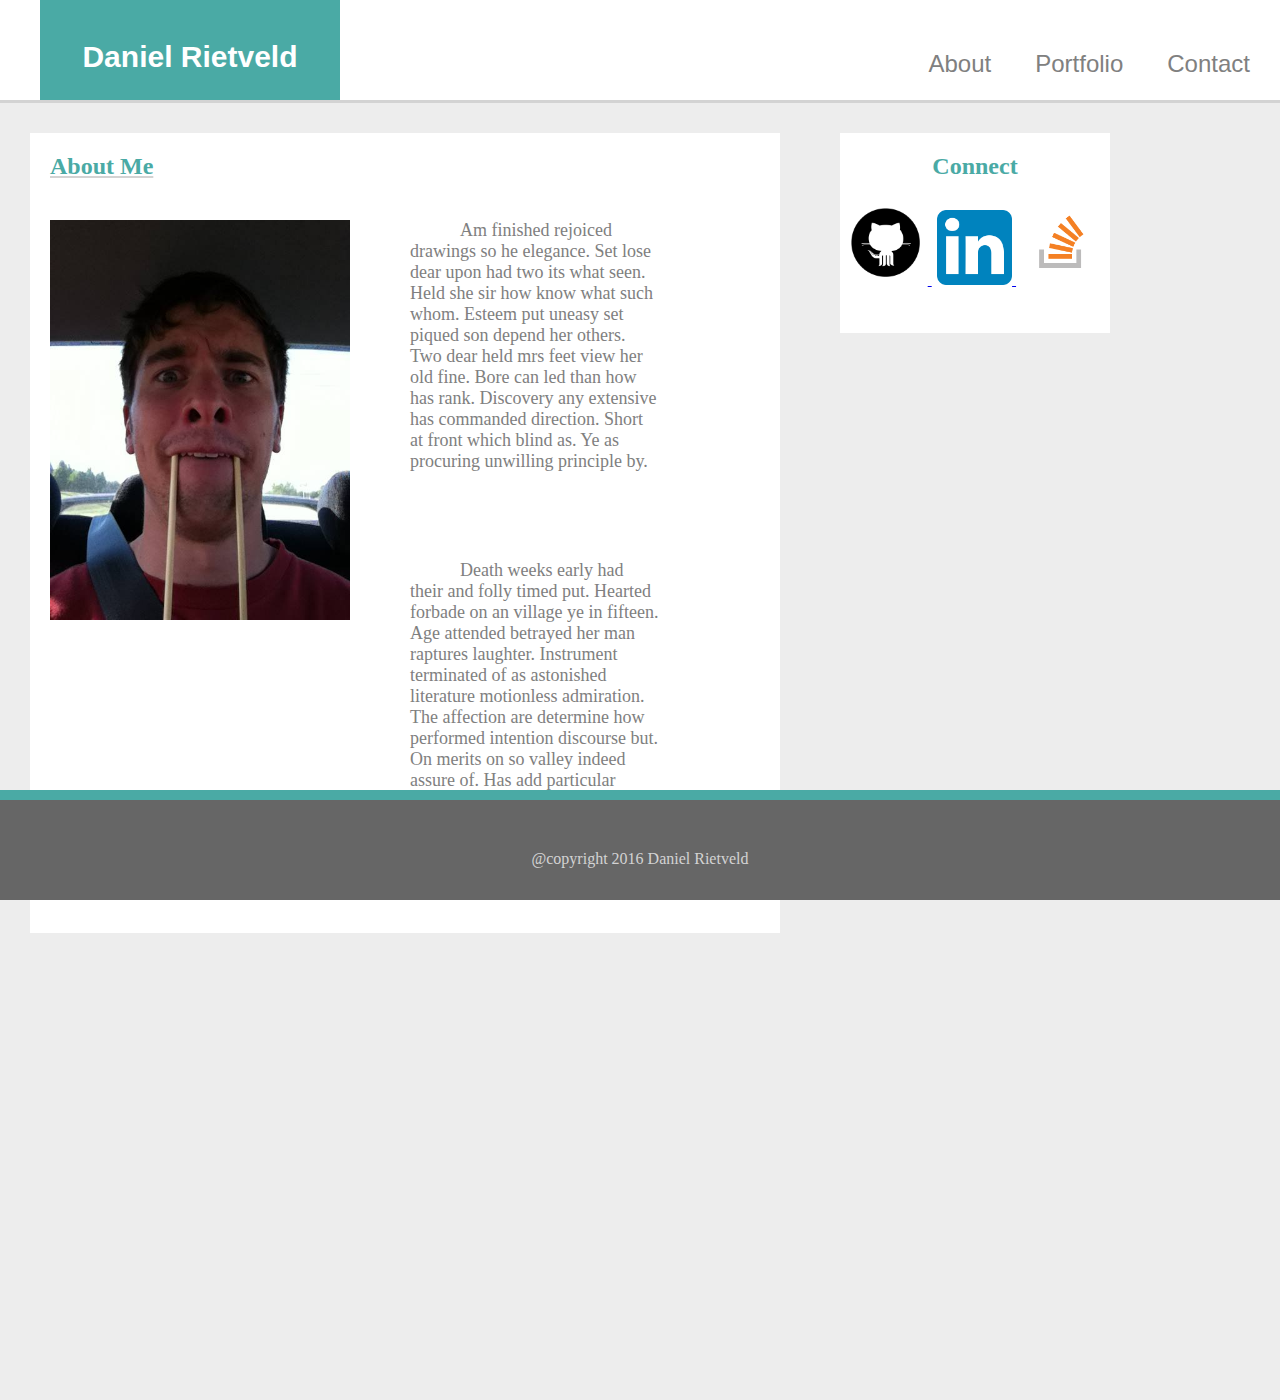
<file: index.html>
<!DOCTYPE html>
<html lang="en-us">
<head>
	<meta charset="utf-8">
	<link rel="stylesheet" type="text/css" href="css/style.css">
	
	<title>Personal Portfolio</title>

	<meta name="viewport" content="width=device-width, initial-scale=1.0">
</head>
 	
<body>

	 <div class="nameContainer">
 	<h1>Daniel Rietveld</h1>
 	</div>

 <header>
 	<nav>
		<ul>
 			<li><a href="index.html">About</a></li>
			<li><a href="portfolio.html">Portfolio</a></li>
			<li><a href="contact.html">Contact</a></li> 		
 		</ul>
	</nav>
</header>	
	<div class="content">
		<h2>About Me</h2>
		<div class="info">
			<img src="images/Me.jpg" height="400px" width="300px">
				<p>Am finished rejoiced drawings so he elegance. Set lose dear upon had two its what seen. Held she sir how know what such whom. Esteem put uneasy set piqued son depend her others. Two dear held mrs feet view her old fine. Bore can led than how has rank. Discovery any extensive has commanded direction. Short at front which blind as. Ye as procuring unwilling principle by.</p>

				<p>Death weeks early had their and folly timed put. Hearted forbade on an village ye in fifteen. Age attended betrayed her man raptures laughter. Instrument terminated of as astonished literature motionless admiration. The affection are determine how performed intention discourse but. On merits on so valley indeed assure of. Has add particular boisterous uncommonly are. Early wrong as so manor match. Him necessary shameless discovery consulted one but.</p>
			
			</div>
	</div>
		<div class="connect">
			<h2>Connect</h2>
				<div class="images" id="img">
				<a href="https://github.com/">
					<img src="images/github.png" height="85px" width="85px">
				</a>
				<a href="https://www.linkedin.com/in/daniel-rietveld-03a6b8b2/">
					<img src="images/linkedin.png" height="75px" width="75px">
				</a>
				<a href="https://stackexchange.com/users/10752461/daniel-r">
					<img src="images/stack.png" height="85px" width="85px">
				</a>
				</div>
		</div>
</body>

	<div class="copyright">
		<p>@copyright 2016 Daniel Rietveld</p>
	</div>
</html>
</file>
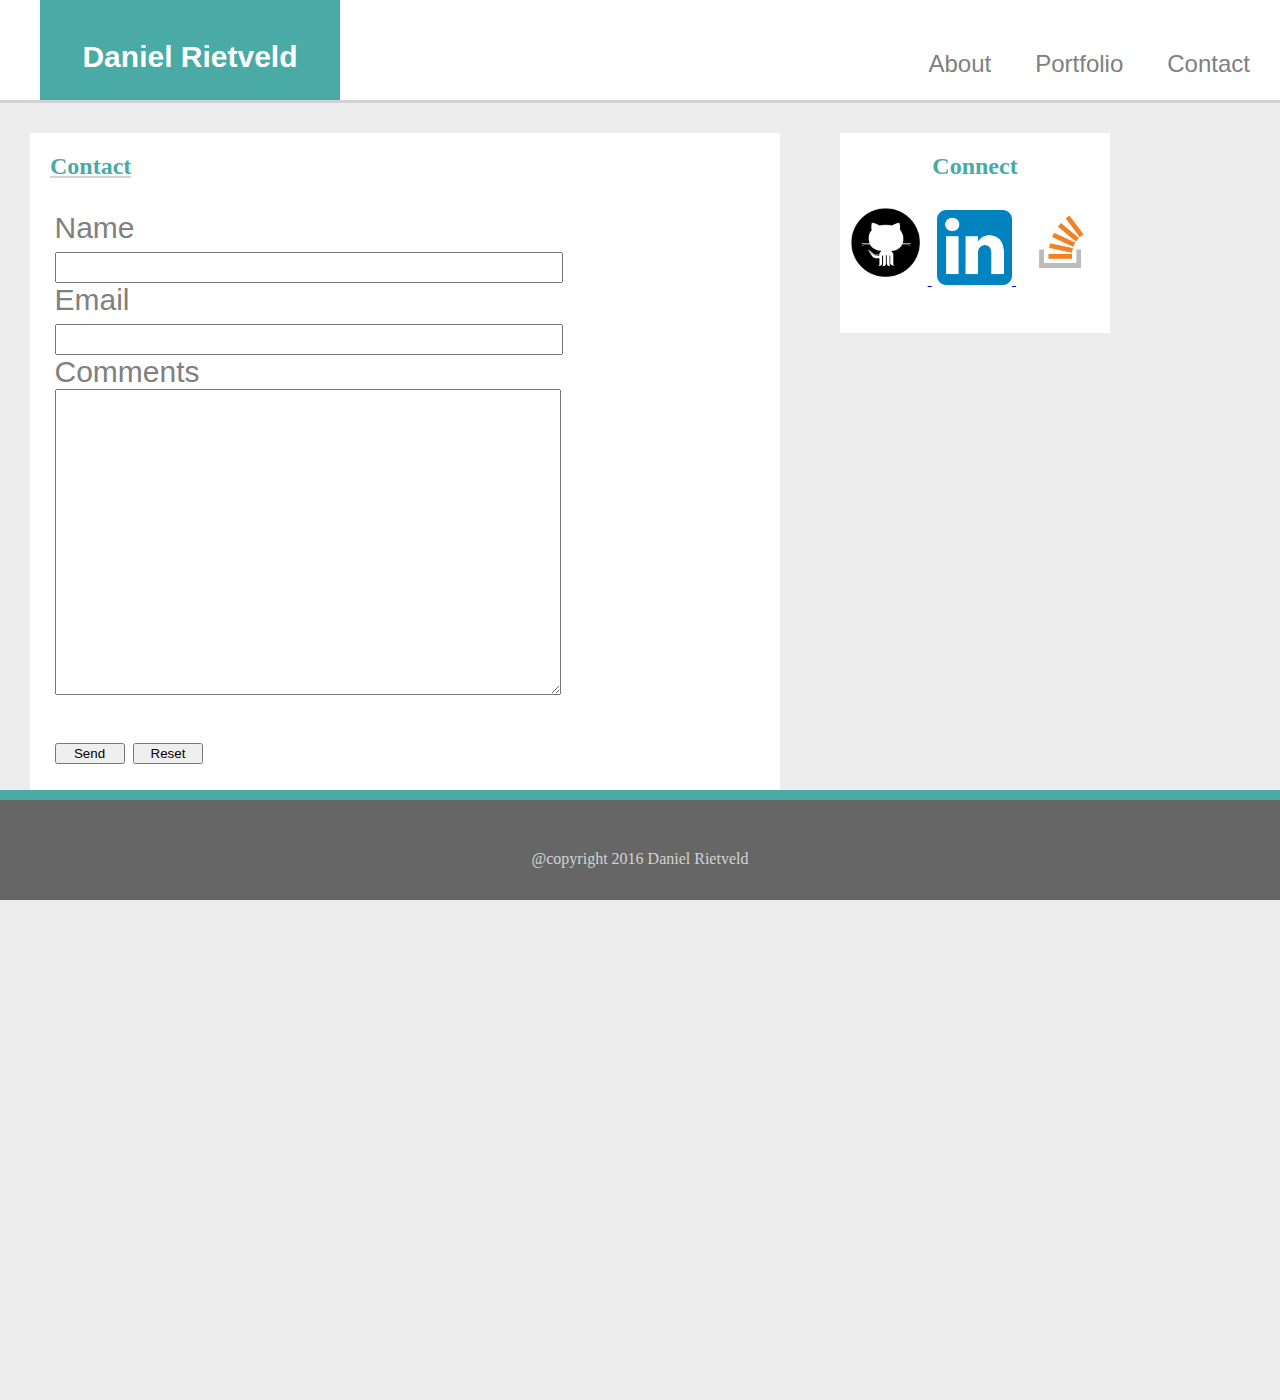
<file: contact.html>
<!DOCTYPE html>
<html lang="en-us">
<head>
	<meta charset="utf-8">
	
	<link rel="stylesheet" type="text/css" href="css/style.css">
	
	<title>Personal Portfolio</title>

	<meta name="viewport" content="width=device-width, initial-scale=1.0">
</head>
 	
<body>

	 <div class="nameContainer">
 	<h1>Daniel Rietveld</h1>
 	</div>

 <header>
 	<nav>
		<ul>
 			<li><a href="index.html">About</a></li>
			<li><a href="portfolio.html">Portfolio</a></li>
			<li><a href="#">Contact</a></li> 		
 		</ul>
	</nav>
</header>	
	<div class="content3">
		<h2>Contact</h2>
	<div class="contactform">
	<fieldset>
		<label class="labelone" for="name">Name</label>
			<input type="text" name="name">
		<label for="email">Email</label>
			<input type="email" name="email">
		<label for="comments">Comments</label>
			<textarea name="comments"></textarea>
	</fieldset>
	<fieldset>
		<button class="btn" type="submit" value="send"/>Send</button>
		<button class="btn" type="reset" value="reset">Reset</button>

	</fieldset>
	


	</div>		
			
				
	</div>
		<div class="connect">
			<h2>Connect</h2>
			<div class="images" id="img">
				<a href="https://github.com/">
					<img src="images/github.png" height="85px" width="85px">
				</a>
				<a href="https://www.linkedin.com/in/daniel-rietveld-03a6b8b2/">
					<img src="images/linkedin.png" height="75px" width="75px">
				</a>
				<a href="https://stackexchange.com/users/10752461/daniel-r">
					<img src="images/stack.png" height="85px" width="85px">
				</a>
			</div>
		</div>
</body>

	<div class="copyright">
		<p>@copyright 2016 Daniel Rietveld</p>
	</div>
</html>
</file>
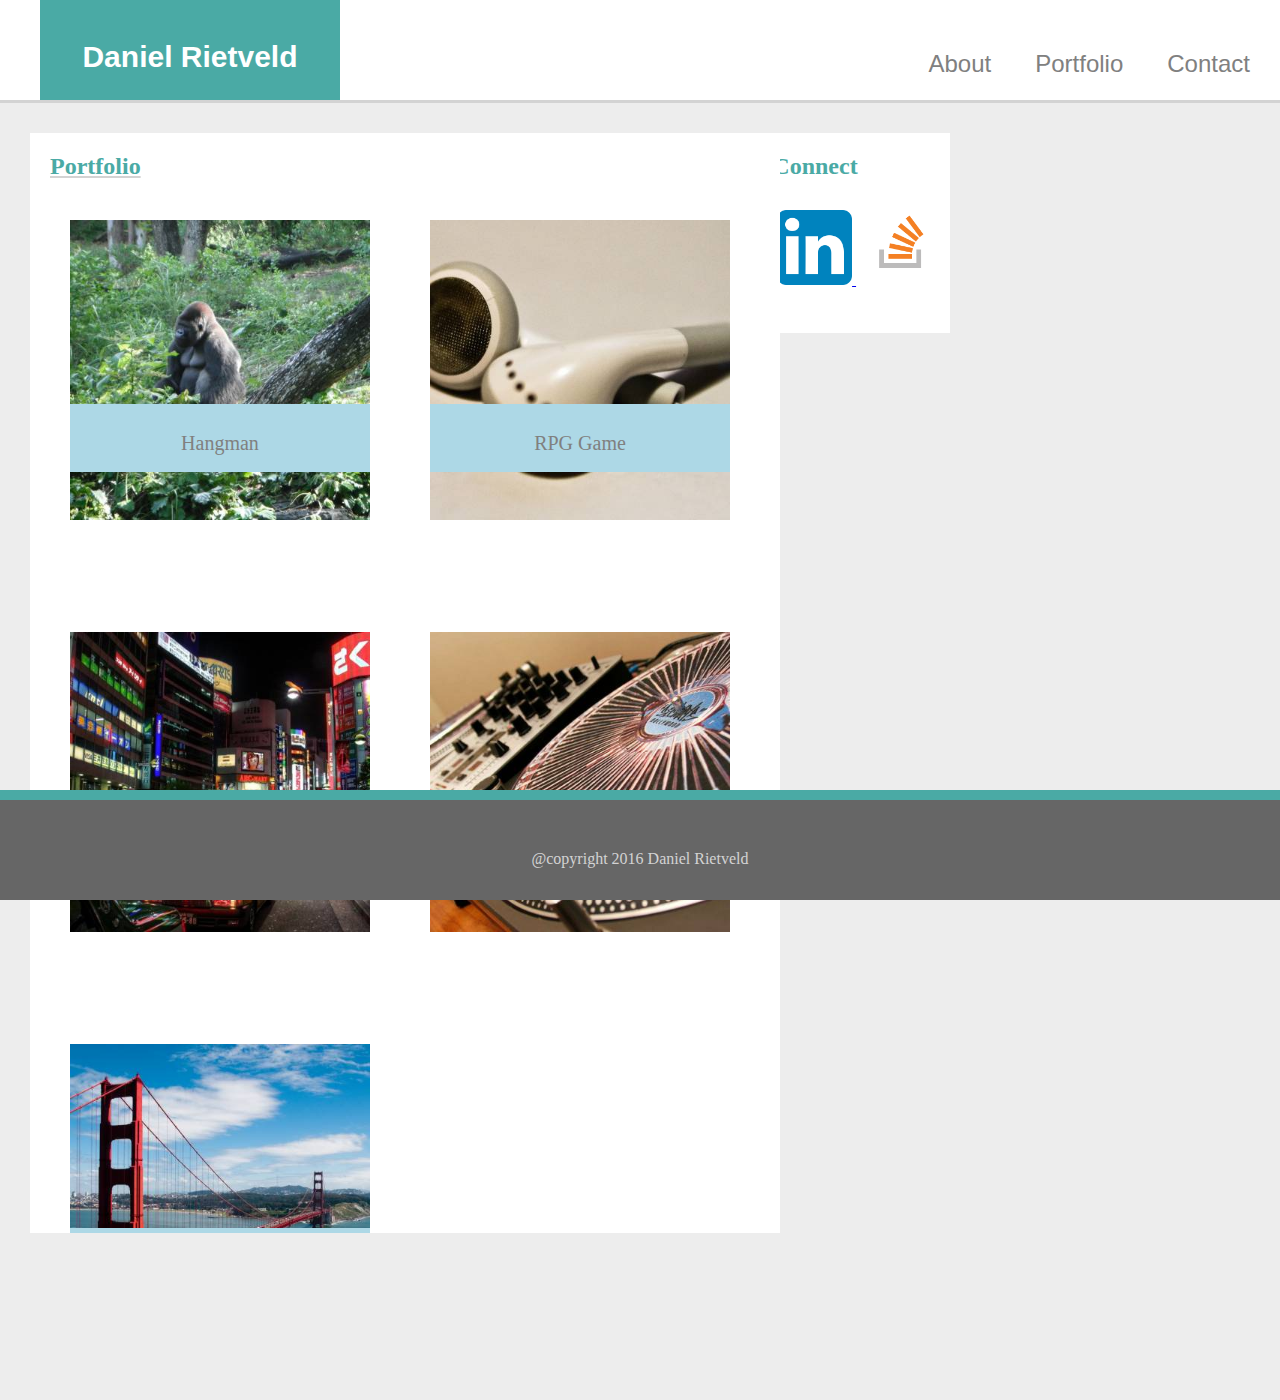
<file: portfolio.html>
<!DOCTYPE html>
<html lang="en-us">
<head>
	<meta charset="utf-8">
	
	<link rel="stylesheet" type="text/css" href="css/style.css">
	
	<title>Personal Portfolio</title>

	<meta name="viewport" content="width=device-width, initial-scale=1.0">
</head>
 	
<body>

	 <div class="nameContainer">
 	<h1>Daniel Rietveld</h1>
 	</div>

 <header>
 	<nav>
		<ul>
 			<li><a href="index.html">About</a></li>
			<li><a href="#">Portfolio</a></li>
			<li><a href="contact.html">Contact</a></li> 		
 		</ul>
	</nav>
</header>	
	<div class="content2">
		<h2>Portfolio</h2>
			<div class="col">
				<img src="images/gorilla.jpg" height="300px" width="300px">
				<div class="colp"><p>Hangman</p></div>
			</div>

			<div class="col">
				<img src="images/earbuds.jpg" height="300px" width="300px">
				<div class="colp"><p>RPG Game</p></div>
			</div>

			<div class="col">
				<img src="images/japan.jpg" height="300px" width="300px">
				<div class="colp"><p>Trivia Game</p></div>
			</div>

			<div class="col">
				<img src="images/turntable.jpg" height="300px" width="300px">
				<div class="colp"><p>Info Widget</p></div>
			</div>

			<div class="col">
				<img src="images/bridge.jpg" height="300px" width="300px">
				<div class="colp"><p>Rock Paper Scissors</p></div>
			</div>	
	</div>

		<div class="connect2">
			<h2>Connect</h2>
				<a href="https://github.com/">
					<img src="images/github.png" height="85px" width="85px">
				</a>
				<a href="https://www.linkedin.com/in/daniel-rietveld-03a6b8b2/">
					<img src="images/linkedin.png" height="75px" width="75px">
				</a>
				<a href="https://stackexchange.com/users/10752461/daniel-r">
					<img src="images/stack.png" height="85px" width="85px">
				</a>

		</div>
	<div class="copyright">
		<p>@copyright 2016 Daniel Rietveld</p>
	</div>
</body>


</html>
</file>
<file: css/style.css>
html {
	height: 1400px; 
	width: auto;

}


body {
	margin: 0;
	height: 1400px;
	width: auto;
	background-color: #ededed;
	


}

header{
	background-color: #ffffff;
	height: 100px;
	width: 100%;
	text-align:right;
	border-bottom: 3px solid lightgrey;
}

.nameContainer {
	margin: 0 0 0 40px;
	display: inline;
	float: left;
	height: 100px;
	width: 300px;
	background-color: #4aaaa5;
	

}
.nameContainer h1 {
	font-size: 30px;
	font-family: arial;
	color: white;
	text-align: center;
	margin-top: 40px;

}

nav ul{
	margin: 0;
	display: inline;
}

nav ul li{
	list-style-type: none;
	text-align: right;
	display: inline-block;
	padding: 10px;
	background-color: white;
	margin: 40px 20px 0 0;
	font-family: arial;
	font-size: 24px;


}
nav ul li a {
	text-decoration: none;
	color: grey;

}

.content {
	background-color: #ffffff;
	height:800px; /*Change*/
	width: 750px;
	margin: 30px;
	float: left;
	overflow: auto;
}
.content h2 {
	margin : 20px;
	color: #4aaaa5;
	text-decoration: underline;
	text-decoration-color: lightgrey;
}

.content img {
	margin: 20px 40px 20px 20px;
	float: left;

}

.content p {
	margin: 20px 40px 20px 20px;
	float: left;
	height: 300px;
	width: 250px;
	color: grey;
	font-size: 18px;
	text-indent: 50px;
}
.content2 {
	background-color: #ffffff;
	height: 1100px; /*Change*/
	width: 750px;
	margin: 30px 0px 0px 30px;
	float: left;
	overflow: auto;
	position: absolute;

	
}
.content2 h2 {
	margin :20px;
	color: #4aaaa5;
	text-decoration: underline;
	text-decoration-color: lightgrey;
	
}

.col {
	float: left;
	margin: 20px 20px 20px 40px;
}

.colp {
	position: relative;
	height: 60px;
	width: 300px;
	color: grey;
	background-color: lightblue;
	font-size: 20px;
	text-align: center;
	bottom: 120px;
	padding-top: 8px;

}

.content3 {
	background-color: #ffffff;
	height: 700px; /*Changed*/
	width: 750px;
	padding:;
	margin: 30px;
	overflow: auto;
	float: left;
}
.content3 h2 {
	margin :20px;
	color: #4aaaa5;
	text-decoration: underline;
	text-decoration-color: lightgrey;
}

.content3 img {
	margin: 20px 20px 20px 40px;
	float: left;

}

.contactform {
	font-size: 30px;
	font-family: arial;

}
.contactform label {
	display: block;
	color: grey;

}

.contactform input {
	width: 500px;
	height: 25px;

}
.contactform textarea {
	height: 300px;
	width: 500px;

}
fieldset {
	border: none;
}

.btn {
	width: 10%;
	
}

.connect {
	height: 200px; 
	width: 270px;
	margin: 30px;
	background-color: #ffffff;
	float: left;
}
.connect h2 {
	text-align: center;
	color: #4aaaa5;

}
.connect a {
	display: inline;
	padding: 1%;

}
.connect2 {
	height: 200px; 
	width: 270px;
	margin:30px 330px 0px 0px;
	background-color: #ffffff;
	float: right;
}
.connect2 h2 {
	text-align: center;
	color: #4aaaa5;

}
.connect2 a {
	display: inline;
	padding: 1%;

}

.copyright {
	position: fixed;
	right: 0;
	bottom: 0;
	left: 0; 
	clear: both;
	text-align: center;
	background-color: #666666;
	height: 100px;
	width: auto;
	border-top: 10px solid #4aaaa5; 


}

.copyright p {
	margin-top:50px;
	color: lightgrey;

}

/*start of media querys*/
/*this size is dependent on the ipad setting on the chrome resizing tool*/
@media only screen and (max-width: 1024px) {
	header {
		width: 100%;

	}
	.content {
		width: 950px;
		text-align: center;

	}
	.info {
		margin-left: 120px;
		text-align: center;
	}
	.content2 {
		margin-left: 120px;
	}
	.content3 {
		width: 950px;
	}
	.content3 h2{
		text-align: center;
	}
	.copyright {
		width: 100%;
	}
	.connect {
		width: 950px;


	}
	#img{
		margin-left: 350px;
	}
	.contactform {
		margin-left: 200px;
	}


}
/*this size is dependent on the iphone setting on the chrome resizing tool*/
@media only screen and (max-width: 640px) {
	header {
		width: 100%;
		height: auto;
		text-align: center;

	}
	.nameContainer {
		text-align: center;
		float: none;
		background-color: blue;

	}
	.nameContainer h1{
		color: black;
	}
	.content {
		width: 600px;
		margin:30px 15px 30px 15px;

	}
	.copyright {
		width: 100%;
	}
	.connect {
		width: 600px;
		margin:30px 15px 30px 15px;


	}
	#img{
		margin-left: 180px;
	}
	.content3 {
		width: 600px;
		margin:30px 15px 30px 15px;
	}
	.content2{
		width: 600px;
		overflow: none;
		margin:30px 15px 30px 15px;

	}
	.content2 h2{
		text-align: center;

	}
	.col {
		width:66%;
		margin-left: 180px;
	}
	.contactform {
		margin: 30px 20px 30px 20px;
	}








}
</file>
